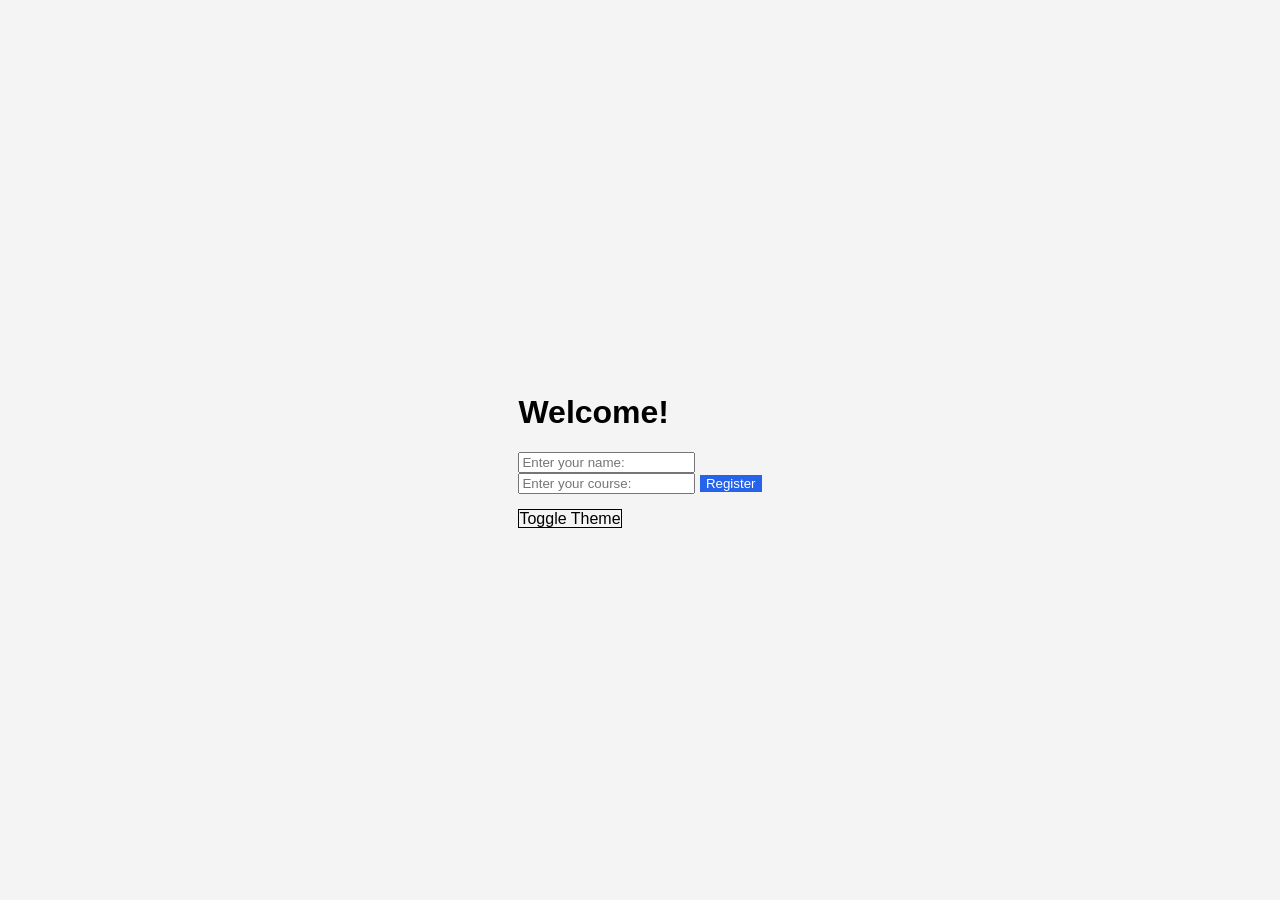
<file: Week6_WAD/index.html>
<!DOCTYPE html>
<html lang="en">
<head>
    <meta charset="UTF-8">
    <meta name="viewport" content="width=device-width, initial-scale=1.0">
    <title>Interactive Student Registration Card</title>
    <link rel="stylesheet" href="style.css">
</head>
<body>
    <div id="registration-Card">
        <h1 id="welcomeMessage">Welcome!</h1>

        <input id="nameInput" type="text" placeholder="Enter your name: ">

        <form id="studentForm">
            <input id="courseInput" type="text" placeholder="Enter your course: ">
            <button type="submit">Register</button>
        </form>
        <p id="registrationOutput"></p>

        <buttom type="submit" id="themeButton">Toggle Theme</buttom>
    </div>

    <script src="script.js"></script>
</body>
</html>
</file>
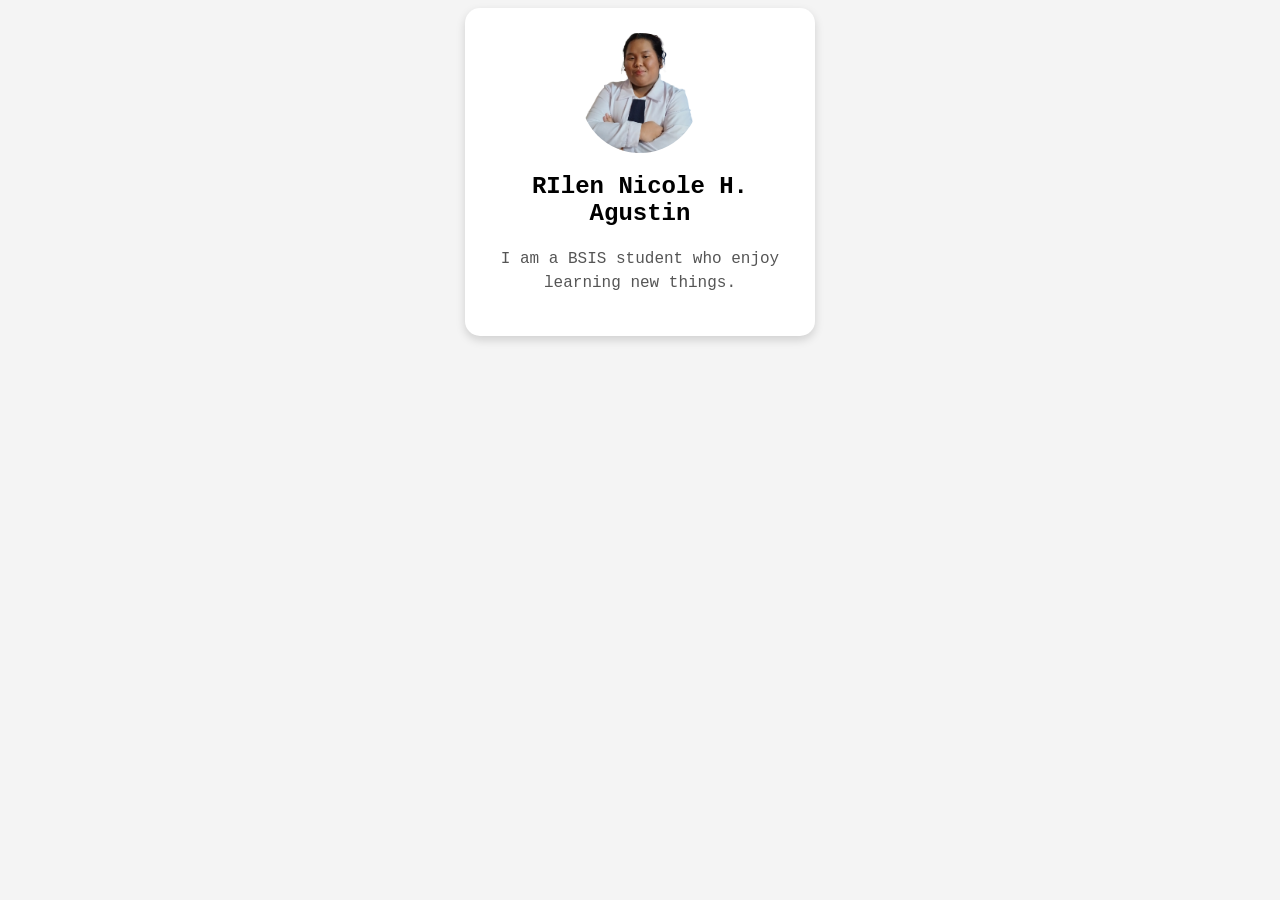
<file: indext.html>
<!DOCTYPE html>
<html lang="en">
<head>
    <meta charset="UTF-8">
    <meta name="viewport" content="width=device-width, initial-scale=1.0">
    <title>Profile Card Container</title>
    <link rel="stylesheet" href="style.css">
</head>
<body>
    <div id ="profile-container"></div>
    
    <script src="script.js"></script>

</body>
</html>
</file>
<file: Week6_WAD/style.css>
body {
  font-family: sans-serif;
  transition: background-color 0.3s, color 0.3s;


  display: flex;
  justify-content: center;
  align-items: center;
  min-height: 100vh;
  margin: 0;
  background-color: #f4f4f4;
}

.dark {
  background-color: #111;
  color: #f5f5f5;
}

#registration-card {
  width: 300px;
  padding: 24px;
  border-radius: 14px;
  box-shadow: 10 2px 8px rgba(0, 0, 0, 0.15);
  text-align: center;
  background-color: #fff;
  transition: background-color 0.3s;
  border: 10px solid black;
}

.dark #registration-card {
  background-color: #1c1c1c;
}

#registration-card input,
#registration-card button {
  display: block;
  width: 100%;
  margin: 8px 0;
  padding: 10px;
  box-sizing: border-box;
  border-radius: 8px;
  border: 1px solid #ccc;
  font-size: 14px;
}

#studentForm button {
  background-color: #2563eb;
  color: white;
  border: none;
  cursor: pointer;
}

#themeButton {
  margin-top: 12px;
  background-color: transparent;
  border: 1px solid currentColor;
  cursor: pointer;
}
</file>
<file: style.css>
body{
    font-family: 'Courier New', Courier, monospace;
    background-color: #f4f4f4;
    display: flex;
    justify-content:center;
    align-items: center;
}

.profile-card {
    background-color: white;
    width: 300px;
    padding: 25px;
    text-align: center;
    border-radius: 15px;
    box-shadow: 0 4px 10px rgba(0, 0, 0, 0.15);
}

.avatar {
    width: 120px;
    height: 120px;
    border-radius: 50%;
    object-fit: cover;
}

.profile-card h2 {
    margin-top: 15px;
}

.profile-card p {
    color: #555;
    line-height: 1.5;
}
</file>
